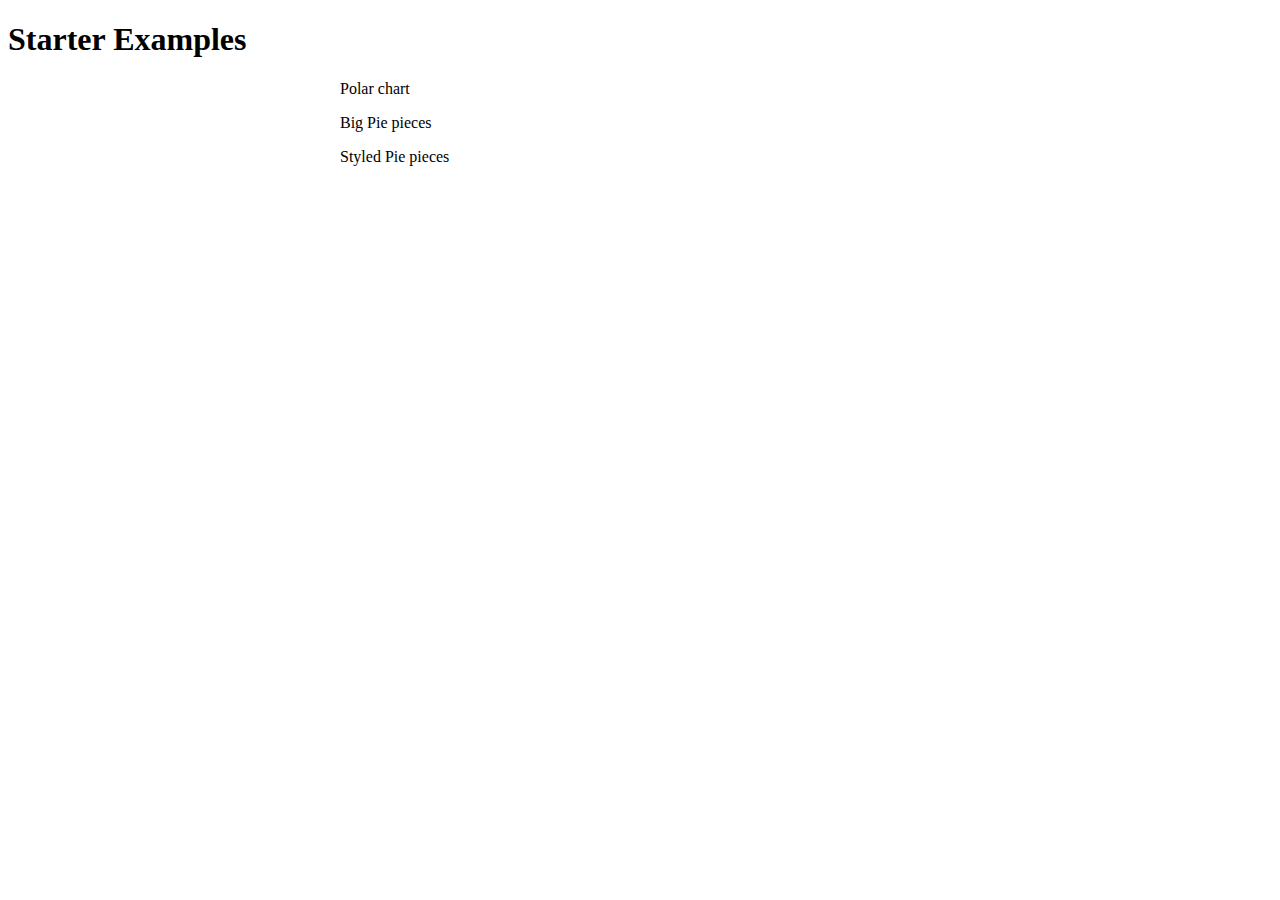
<file: charts.html>
<!DOCTYPE html>
<html>
<head>
    <meta charset="utf-8" />
    <meta name="viewport" content="width=device-width, initial-scale=1, shrink-to-fit=no, maximum-scale=1.0, user-scalable=0" />

    <link href="https://fonts.googleapis.com/css?family=Lato&display=swap" rel="stylesheet" />
   <!-- CSS only -->
<link href="https://cdn.jsdelivr.net/npm/bootstrap@5.0.0-beta2/dist/css/bootstrap.min.css" rel="stylesheet" integrity="sha384-BmbxuPwQa2lc/FVzBcNJ7UAyJxM6wuqIj61tLrc4wSX0szH/Ev+nYRRuWlolflfl" crossorigin="anonymous">
    <title>Todo App</title>
    <script src="https://code.highcharts.com/highcharts.js"></script>
    <script src="https://code.highcharts.com/highcharts-more.js"></script>
    <script src="https://code.highcharts.com/modules/exporting.js"></script>
    <script src="https://code.highcharts.com/modules/export-data.js"></script>
    <script src="https://code.highcharts.com/modules/accessibility.js"></script>
    <script src="https://code.highcharts.com/modules/variable-pie.js"></script>
<style>
@import 'https://code.highcharts.com/css/highcharts.css';

.highcharts-pie-series .highcharts-point {
	stroke: #EDE;
	stroke-width: 2px;
}
.highcharts-pie-series .highcharts-data-label-connector {
	stroke: silver;
	stroke-dasharray: 2, 2;
	stroke-width: 2px;
}

.highcharts-figure, .highcharts-data-table table {
    min-width: 320px; 
    max-width: 600px;
    margin: 1em auto;
}

.highcharts-data-table table {
	font-family: Verdana, sans-serif;
	border-collapse: collapse;
	border: 1px solid #EBEBEB;
	margin: 10px auto;
	text-align: center;
	width: 100%;
	max-width: 500px;
}
.highcharts-data-table caption {
    padding: 1em 0;
    font-size: 1.2em;
    color: #555;
}
.highcharts-data-table th {
	font-weight: 600;
    padding: 0.5em;
}
.highcharts-data-table td, .highcharts-data-table th, .highcharts-data-table caption {
    padding: 0.5em;
}
.highcharts-data-table thead tr, .highcharts-data-table tr:nth-child(even) {
    background: #f8f8f8;
}
.highcharts-data-table tr:hover {
    background: #f1f7ff;
}



</style>
   

</head>
<body>
    <div id="root"></div>
    <main role="main" class="container">

        <div class="starter-template">
          <h1>Starter Examples</h1>
     


        <figure class="highcharts-figure">
            <div id="container1"></div>
            <figcaption>Polar chart</figcaption>
        </figure>

        <figure class="highcharts-figure">
            <div id="container2"></div>
            <figcaption>Big Pie pieces</figcaption>
        </figure>

        <figure class="highcharts-figure">
            <div id="container3"></div>
            <figcaption>Styled Pie pieces</figcaption>
        </figure>
        
       
        <script src="polar.js"></script>
        <script src="pie.js"></script>
        <script src="pie2.js"></script>
        </div>
  
      </main><!-- /.container -->


</body>
</html>
</file>
